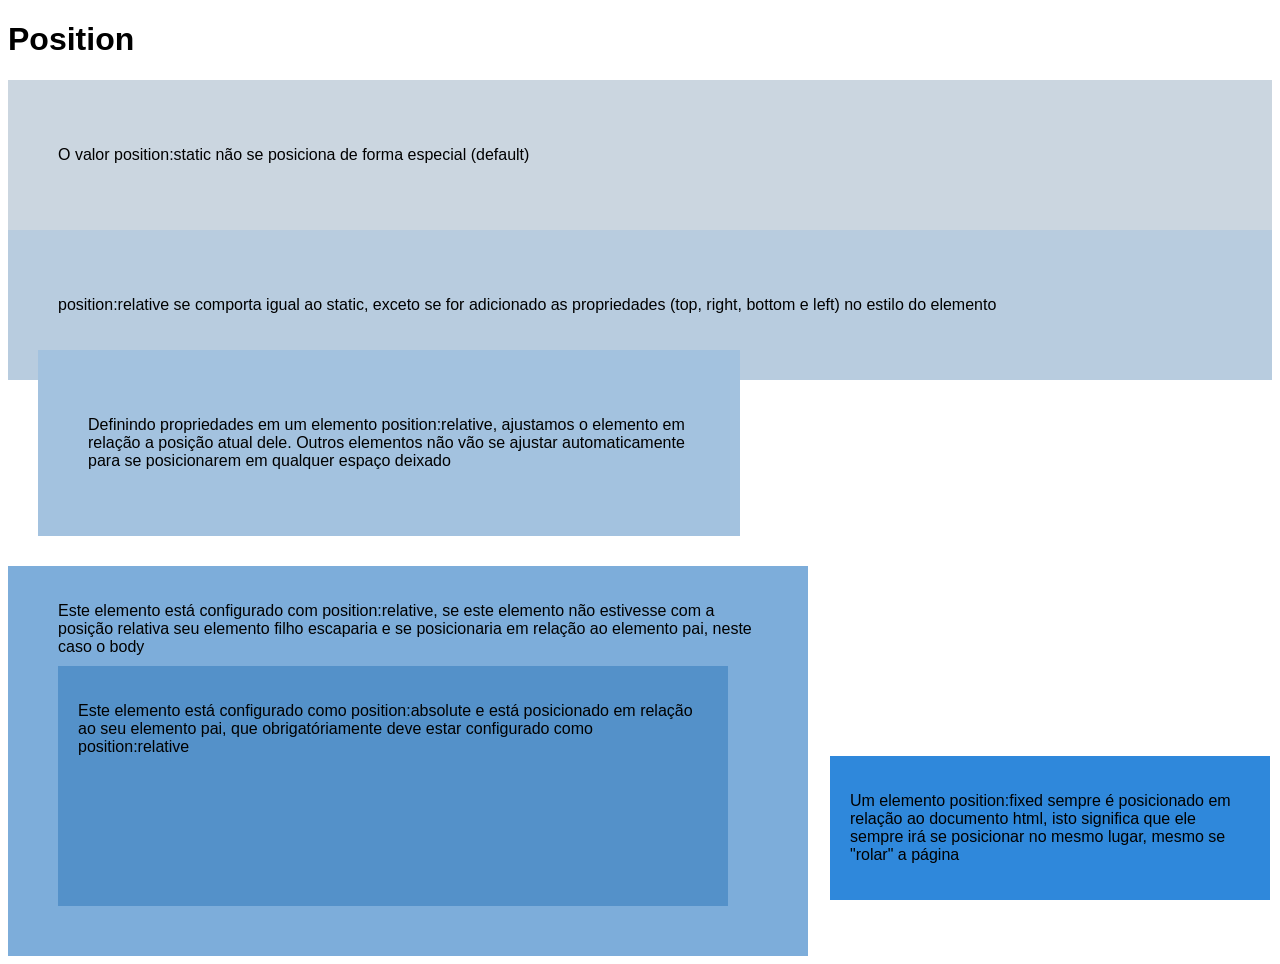
<file: position/index.html>
<!DOCTYPE html>
<html lang="pt-br">
<head>
    <meta charset="UTF-8">
    <meta name="viewport" content="width=device-width, initial-scale=1.0">
    <title>Estudo Position</title>
    <link rel="stylesheet" href="style.css">
</head>
<body>
    <h1>Position</h1>

    <div id="static">
        <p>O valor position:static não se posiciona de forma especial (default)</p>
    </div>

    <div id="relative1">
        <p>position:relative se comporta igual ao static, exceto se for adicionado as propriedades (top, right, bottom e left) no estilo do elemento</p>
    </div>

    <div id="relative2">
        <p>Definindo propriedades em um elemento position:relative, ajustamos o elemento em relação a posição atual dele. Outros elementos não vão se ajustar automaticamente para se posicionarem em qualquer espaço deixado	</p>
    </div>

    <div id="relative3">
        <p>Este elemento está configurado com position:relative, se este elemento não estivesse com a posição relativa seu elemento filho escaparia e se posicionaria em relação ao elemento pai, neste caso o body</p>

        <div id="absolute">
            <p>Este elemento está configurado como position:absolute e está posicionado em relação ao seu elemento pai, que obrigatóriamente deve estar configurado como position:relative</p>
        </div>

    </div>

    <div id="fixed">
        <p>Um elemento position:fixed sempre é posicionado em relação ao documento html, isto significa que ele sempre irá se posicionar no mesmo lugar, mesmo se "rolar" a página</p>
    </div>

</body>
</html>
</file>
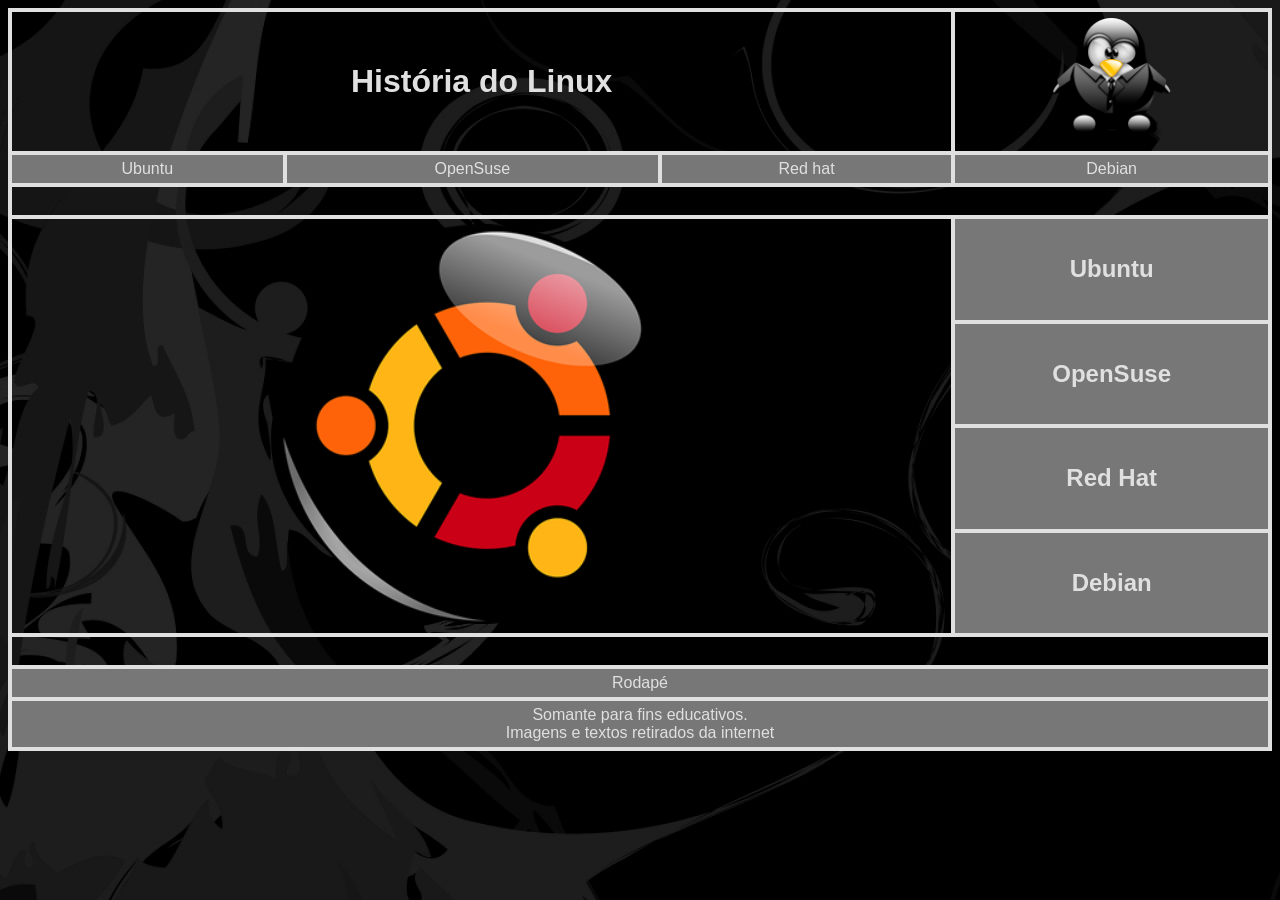
<file: Front end/tabela/index.html>
<!DOCTYPE html>
<html lang="pt-br">
<head>
    <meta charset="UTF-8">
    <meta name="viewport" content="width=device-width, initial-scale=1.0">
    <meta name="description" content="Aqui terá conteudos referente a Linux">
    <meta name="keywords" content="Linux, ubuntu, red hat, pinguim">

    <!-- icone da pagina - img/ pra ele entrar na pasta que estão as imagens -->
    <link rel="shortcut icon" href="img/tuxbatman.png" type="image/x-icon">

    <link rel="stylesheet" href="style.css">

    <title>Tabela</title>
</head>
<body>
    <table>
        <!-- linha -->
        <tr>
            <!-- quadrado -->
            <td colspan="3"> 
                <h1>História do Linux<h1>
            </td>
            <td >
                <img class="imagem1" src="img/tux1.png" alt="Pinguim do linux de terninho">
            </td>
        </tr>
        <tr id="menu">
            <td>Ubuntu</td>
            <td>OpenSuse</td>
            <td>Red hat</td>
            <td>Debian</td>
        </tr>
        <tr>
            <td colspan="4"> <br> </td>
        </tr>
        <tr>
            <td colspan="3" rowspan="4">
                <img class="imagem2" src="img/ubuntu.png" alt=""></td>
            <td class="rodape"><h2>Ubuntu</h2></td>
        </tr>
        <tr>

            <td class="rodape"><h2>OpenSuse</h2></td>
        </tr>

        <td class="rodape"><h2>Red Hat</h2></td>
    </tr>
    <td class="rodape"><h2>Debian</h2></td>
</tr>
    <tr>
        <td colspan="4">
            <br>
        </td>
    </tr>
    <tr>
        <td colspan="4" class="rodape">Rodapé</td>
    </tr>
    <tr >
        <td colspan="4" class=rodape>Somante para fins educativos. <br>Imagens e textos retirados da internet</td>
    </tr>
    </table>
</body>
</html>
</file>
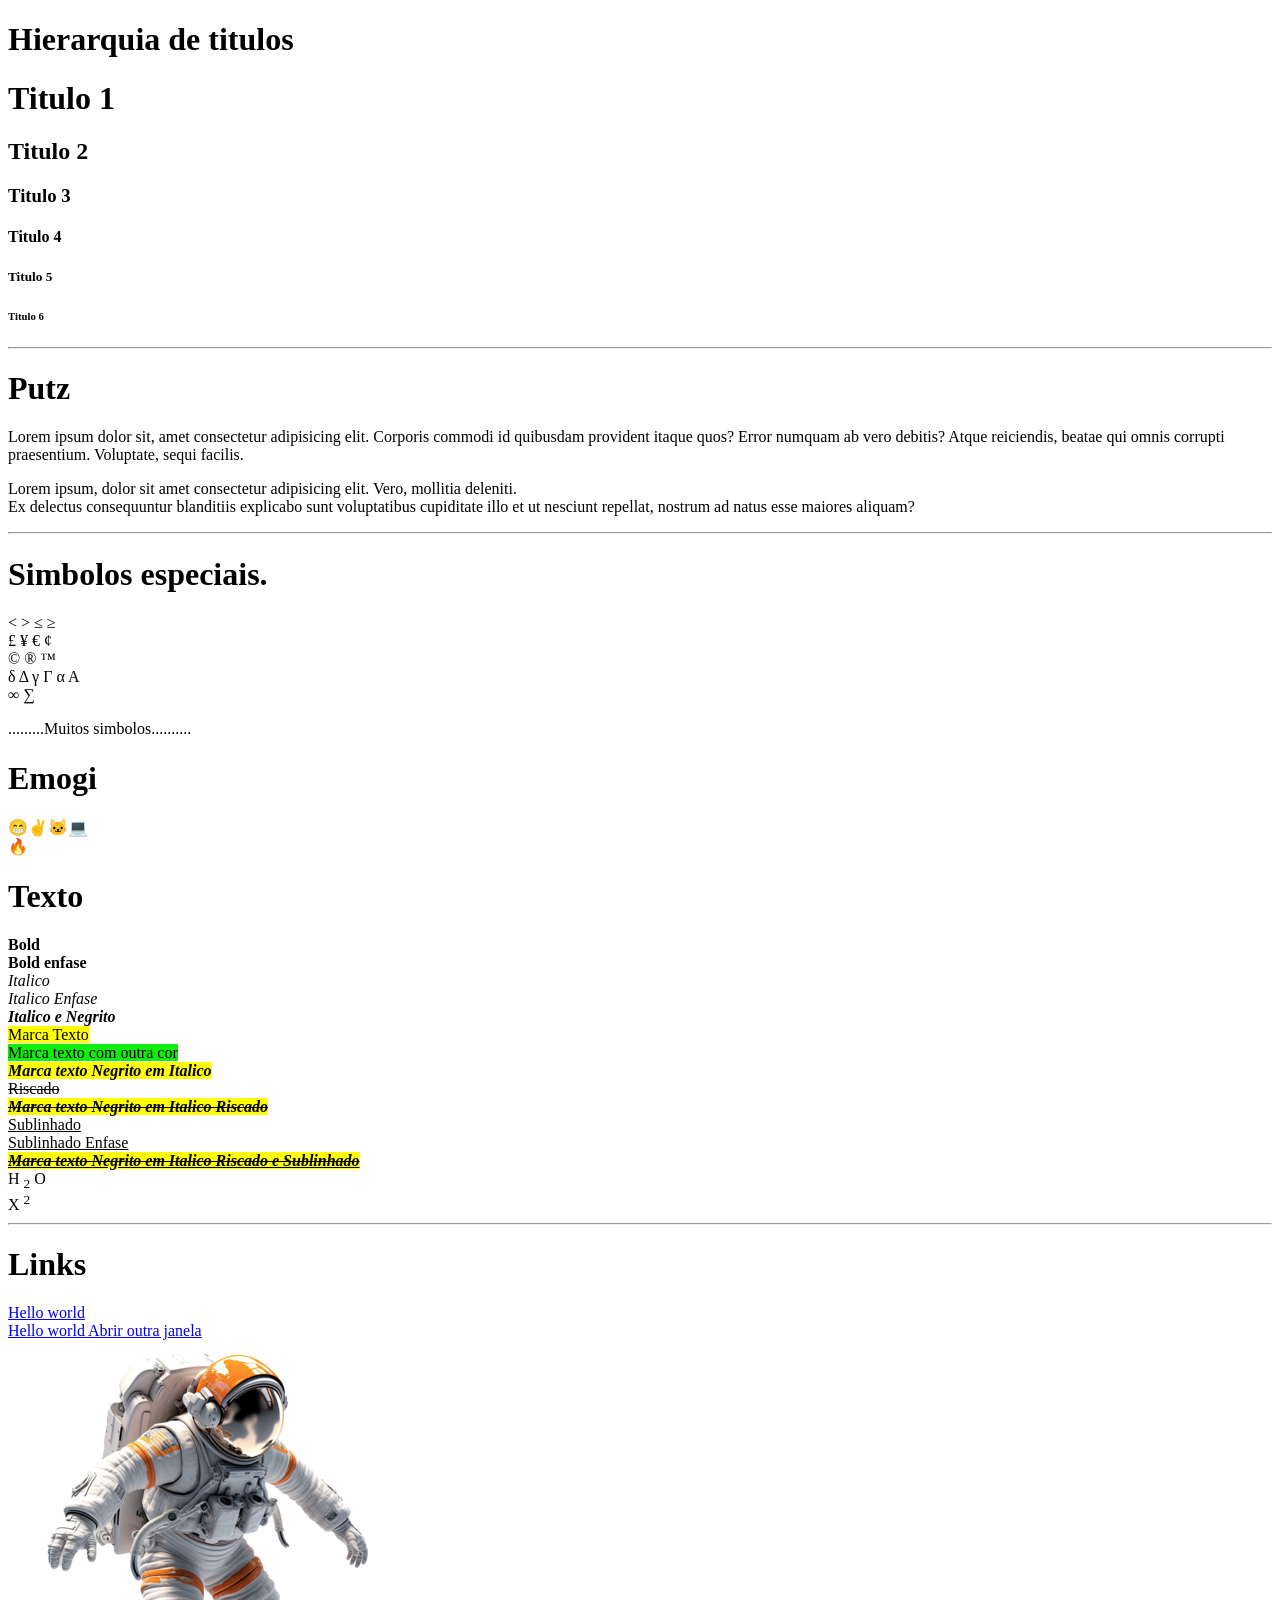
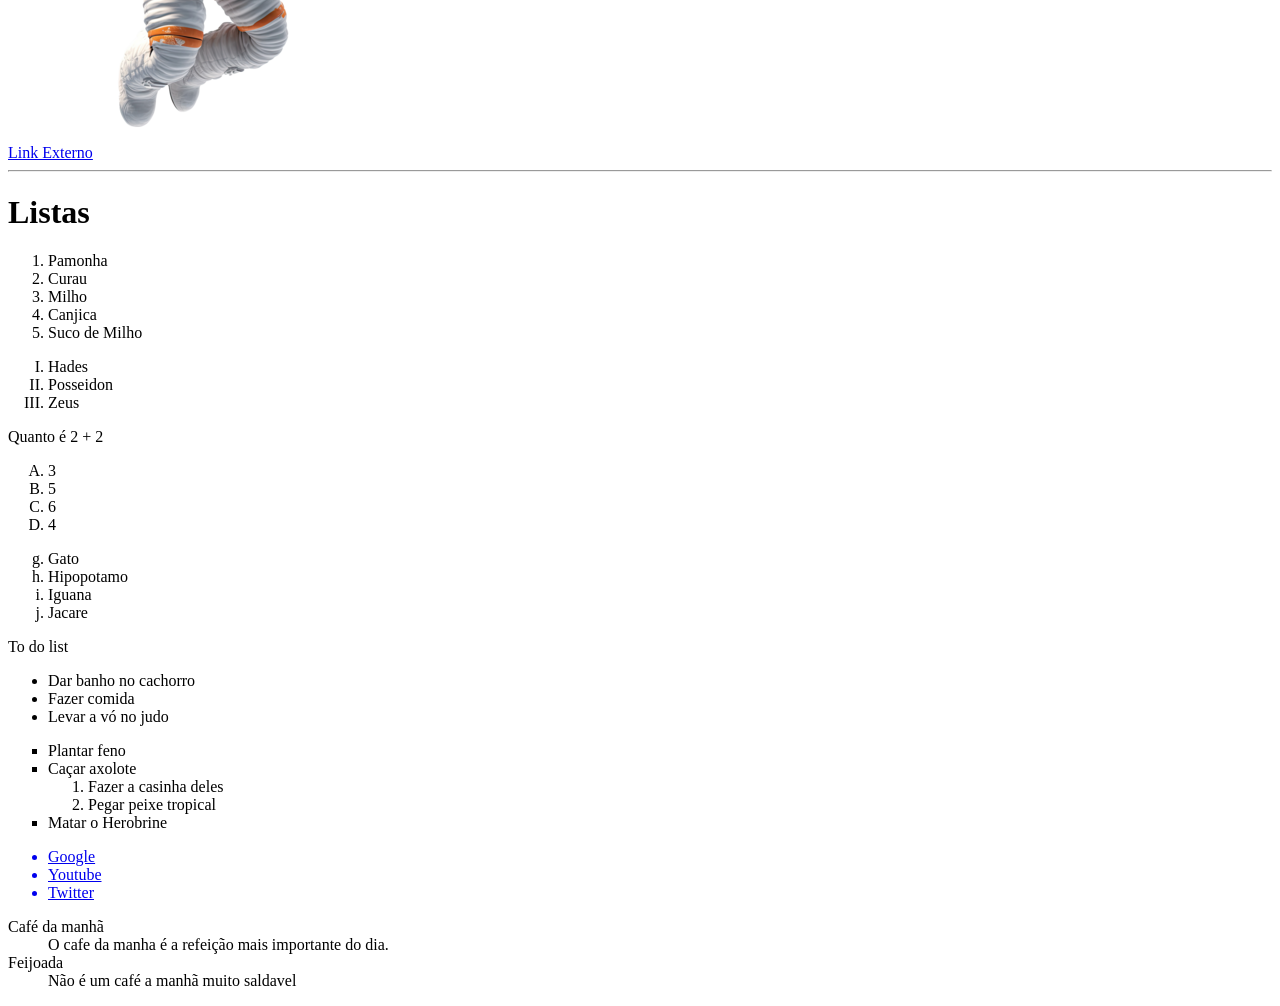
<file: Front end/estilos.html>
<!DOCTYPE html>
<html lang="pt-br">
<head>
    <meta charset="UTF-8">
    <meta name="viewport" content="width=device-width, initial-scale=1.0">
    <!-- meta desc -->
    <meta name="description" content="Não faço ideia do que vai ser esse site">
    <!-- meta kw -->
    <meta name="keywords" content="">
    <title>Explicação estilos</title>
</head>
<body>
    
    <h1>Hierarquia de titulos</h1>
    <h1>Titulo 1</h1>
    <h2>Titulo 2</h2>
    <h3>Titulo 3</h3>
    <h4>Titulo 4</h4>
    <h5>Titulo 5</h5>
    <h6>Titulo 6</h6>

    <hr>


    <h1>Putz</h1>

    <p>Lorem ipsum dolor sit, amet consectetur adipisicing elit. Corporis commodi id quibusdam provident itaque quos? Error numquam ab vero debitis? Atque reiciendis, beatae qui omnis corrupti praesentium. Voluptate, sequi facilis.</p>

    <p>Lorem ipsum, dolor sit amet consectetur adipisicing elit. Vero, mollitia deleniti. <br> Ex delectus consequuntur blanditiis explicabo sunt voluptatibus cupiditate illo et ut nesciunt repellat, nostrum ad natus esse maiores aliquam?</p>

    <hr>


    <h1>Simbolos especiais.</h1>

    &lt; <!-- Menor -->
    &gt; <!-- Maior -->
    &le; <!-- Menor igual -->
    &ge; <!-- Maior igual -->

    <br>

    &pound; <!-- Libra -->
    &yen; <!-- yen -->
    &euro; <!-- Euro -->
    &cent; <!-- Centavo Americano -->

    <br>

    &copy; <!-- Copyright -->
    &reg; <!-- ® -->
    &trade; <!-- TM -->

    <br>

    &delta;
    &Delta;
    &gamma;
    &Gamma;
    &alpha;
    &Alpha;

    <br>

    &infin; <!-- Infinito -->
    &sum; <!-- Somatoria -->
    <p>.........Muitos simbolos..........</p>

    <h1>Emogi</h1>

    <!-- Windows + . -->
    😁✌🐱‍💻
    <br>

    <!-- Ou -->

    &#x1F525;
    <br>

    <h1>Texto</h1>

    <b> Bold </b>
    <br>

    <strong> Bold enfase </strong>
    <br>

    <i>Italico</i>
    <br>

    <em>Italico Enfase</em>
    <br>

    <strong><em>Italico e Negrito</em></strong>
    <br>

    <mark>Marca Texto</mark>
    <br>

    <mark style="background: rgb(15, 238, 15);"> Marca texto com outra cor</mark>
    <br>

    <mark><em><strong>Marca texto Negrito em Italico</strong></em></mark>
    <br>

    <del>Riscado</del>
    <br>

    <mark><em><strong><del>Marca texto Negrito em Italico Riscado</del></strong></em></mark>
    <br>

    <u>Sublinhado</u>
    <br>

    <ins>Sublinhado Enfase</ins>
    <br>

    <mark><em><strong><del><ins>Marca texto Negrito em Italico Riscado e Sublinhado</ins></del></strong></em></mark>
    <br>
    
    H <sub>2</sub> O
    <br>

    X <sup>2</sup>
    <br>

    <hr>


    <h1>Links</h1>

    <!-- a -->
    <a href="introducao.html">Hello world</a>
    <br>

    <a href="introducao.html" target="_blank">Hello world Abrir outra janela</a>
    <br>

    <!-- Imagem link -->
    <a href="introducao.html">
        <img src="teste.webp" alt="">
    </a>
    <br>
    <a href="https://www.youtube.com/">Link Externo</a>

    <hr>


    <h1>Listas</h1>

    <!-- ol -->
    <ol>
        <li>Pamonha</li>
        <li>Curau</li>
        <li>Milho</li>
        <li>Canjica</li>
        <li>Suco de Milho</li>
    </ol>

    <!-- type -->
    <ol type="I">
        <li>Hades</li>
        <li>Posseidon</li>
        <li>Zeus</li>
    </ol>

    Quanto é 2 + 2
    <ol type="A">
        <li>3</li>
        <li>5</li>
        <li>6</li>
        <li>4</li>
    </ol>

    <!-- start - Denomina o inicio da lista-->
    <ol type="a" start="7">
        <li>Gato</li>
        <li>Hipopotamo</li>
        <li>Iguana</li>
        <li>Jacare</li>
    </ol>

    <!-- ul -->
    To do list
    <ul>
        <li>Dar banho no cachorro</li>
        <li>Fazer comida</li>
        <li>Levar a vó no judo</li>
    </ul>

    <!-- square, disc, circle -->
    <ul type="square">
        <li>Plantar feno</li>
        <li>Caçar axolote</li>
        <ol>
            <!-- dentro de uma ol OU ul, pode-se ter outra ul OU ol-->
            <li>Fazer a casinha deles</li>
            <li>Pegar peixe tropical</li>
        </ol>
        <li>Matar o Herobrine</li>
    </ul>

    <!-- target - _blank - Abrir uma nova pagina -->
    <ul>
        <a href="https://www.google.com/" target="_blank">
            <li>Google</li>
        </a>
        <a href="https://www.youtube.com/" target="_blank">
            <li>Youtube</li>
        </a>
        <a href="https://www.x.com/" target="_blank">
            <li>Twitter</li>
        </a>
    </ul>

    <dl>
        <!-- tema -->
        <dt>Café da manhã</dt>
        <!-- descrição -->
        <dd>O cafe da manha é a refeição mais importante do dia.</dd>
        <dt>Feijoada</dt>
        <dd>Não é um café a manhã muito saldavel</dd>
    </dl>


</body>
</html>
</file>
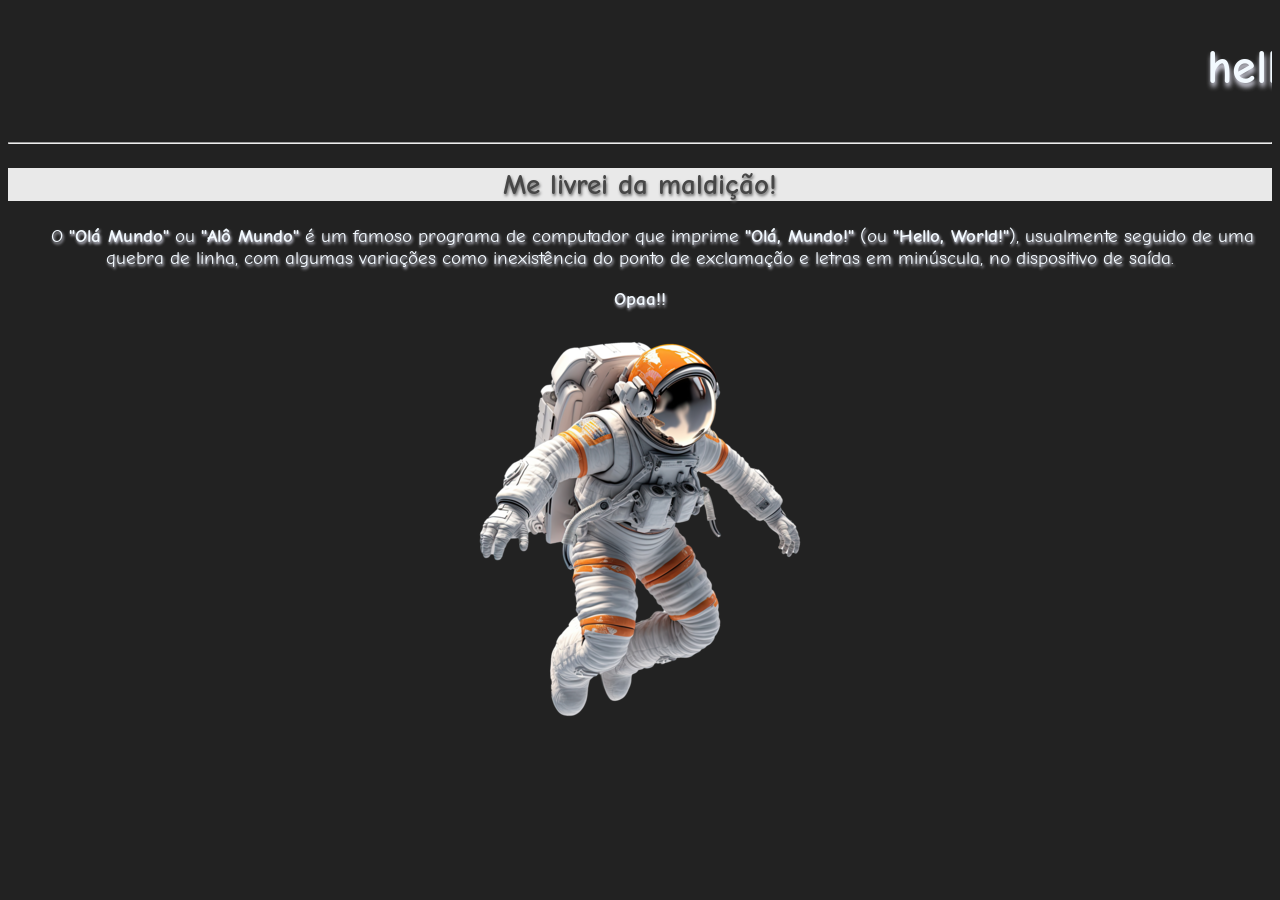
<file: Front end/introducao.html>
<!DOCTYPE html>
<html lang="pt-br">
<head>
    <meta charset="UTF-8">
    <meta name="viewport" content="width=device-width, initial-scale=1.0">
    <meta name="description" content="Um site de introdução ao HTML">
    <meta name="keywords" content="html,css,js,java,html5,javascript">

    <!-- Comic sans fonte. -->
    <link rel="preconnect" href="https://fonts.googleapis.com">
    <link rel="preconnect" href="https://fonts.gstatic.com" crossorigin>
    <link href="https://fonts.googleapis.com/css2?family=Comic+Neue:ital,wght@0,300;0,400;0,700;1,300;1,400;1,700&display=swap" rel="stylesheet">
    <title>Introdução ao HTML</title>
        <style>

            body{
                background-color: rgb(34, 34, 34);
                font-family: "Comic Neue", cursive;
                font-size: 1.2rem;
                color: rgb(243, 250, 255);
                text-align: center;
                text-shadow: 1px 2px 3px rgb(240, 240, 255);
            }    

            h1{
                font-size: 3rem;
                text-shadow: 1px 4px 5px rgb(240, 240, 255);
            }
            h2{
                color: rgb(71, 71, 71);
                text-shadow: 1px 2px 3px rgb(105, 105, 105);
                background-color: rgb(233, 233, 233);
                
            }
            img{
                width: 400px;
                height: 400px;
            }

        </style>

</head>
<body>

    <!-- marquee é pra fazer animação dos elementos -->
    <marquee behavior="" scrolldelay="100">
    <h1>hello world!!</h1>
    </marquee>
    <hr>
    <h2>Me livrei da maldição!</h2>
    <p> &nbsp; &nbsp; O <b>"Olá Mundo"</b> ou <b>"Alô Mundo"</b> é um famoso programa de computador que imprime <b>"Olá, Mundo!"</b> (ou <b>"Hello, World!"</b>), usualmente seguido de uma quebra de linha, com algumas variações como inexistência do ponto de exclamação e letras em minúscula, no dispositivo de saída.</p>
    <p>
        <b>Opaa!!</b>
    </p>

    <img src="teste.webp" alt="Astronalta flutuando" title="Astronalta">
</body>
</html>
</file>
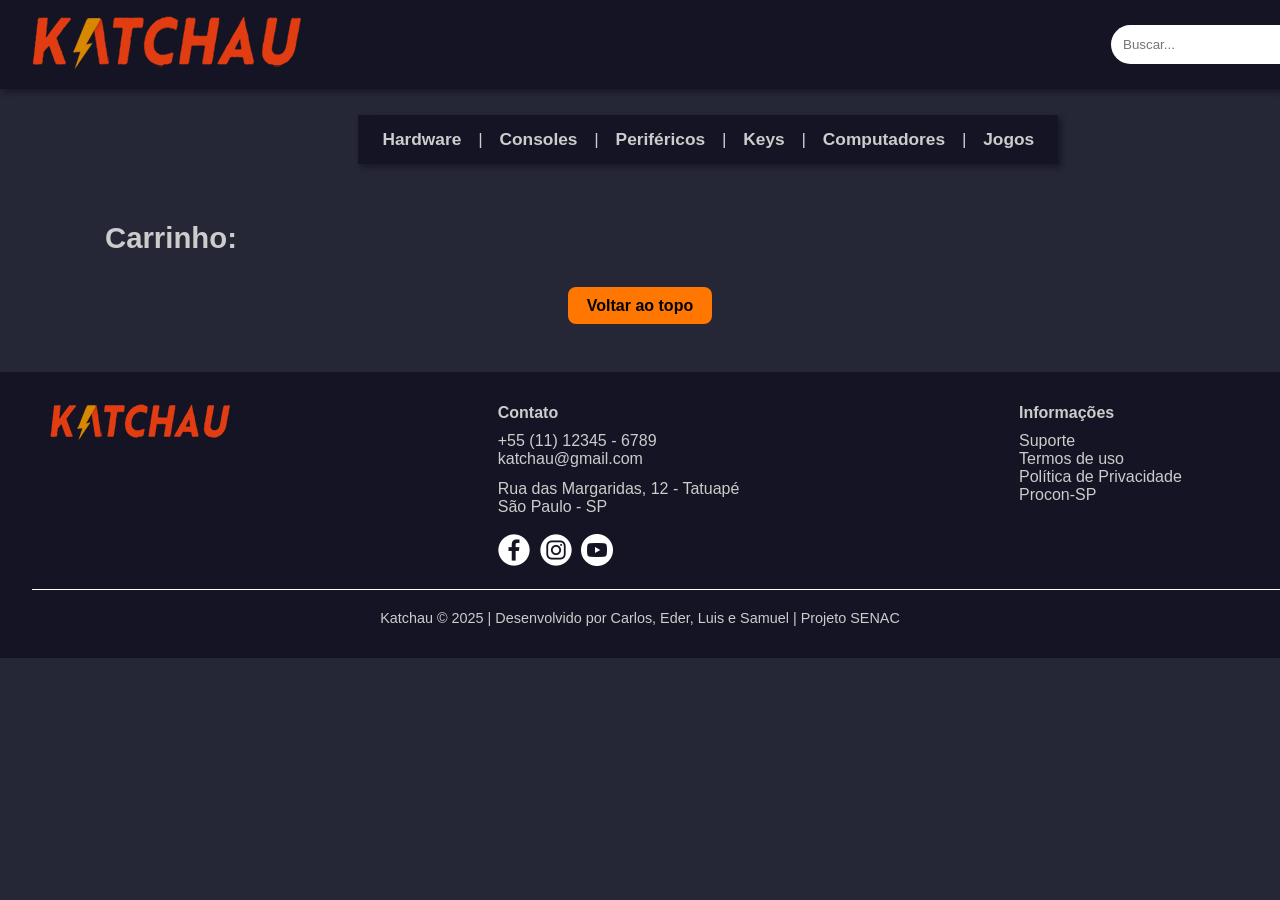
<file: Katchau projeto integrador/carrinho.html>
<!-- index.html -->
<!DOCTYPE html>
<html lang="pt-BR">
<head>
  <meta charset="UTF-8">
  <meta name="viewport" content="width=device-width, initial-scale=1">
  <title>Katchau</title>
  <link rel="stylesheet" href="css/style.css">
</head>
<body>

  <header id="inicio">
    <div class="logo"><a href="index.html"><img src="img/logo2.png" alt="logo katchau"></a></span></div>
    <input class="pesquisa" type="text" placeholder="Buscar...">
    <a href="usuario.html" class="usuario_e_carinho"><img src="img/usuario.png" alt="usuario"></a>
    <a href="carrinho.html" class="usuario_e_carinho"><img src="img/carrinho.png" alt="carrinho" class="carrinho"></a>
  </header>

  <nav>
    <ul>
      <a href="hardware.html"><li>Hardware</li></a>
      |
      <a href="consoles.html"><li>Consoles</li></a>
      |
      <a href="perifericos.html"><li>Periféricos</li></a>
      |
      <a href="keys.html"><li>Keys</li></a>
      |
      <a href="computadores.html"><li>Computadores</li></a>
      |
      <a href="jogos.html"><li>Jogos</li></a>
    </ul>
  </nav>
  <main>
    <section>
      <!-- ------------------------------------------------------------ -->
      <h2>Carrinho:</h2>


    <a href="#inicio" class="btn-topo">Voltar ao topo</a>
  </main>

  <footer>
    <div class="footer-content">
      <div class="logo_footer"><img src="img/logo_footer.png" alt="logo katchau"></div>
      <div class="contato">
        <h4>Contato</h4>
        <p class="contato2">+55 (11) 12345 - 6789<br>katchau@gmail.com</p>
        <p>Rua das Margaridas, 12 - Tatuapé<br>São Paulo - SP</p>
        <br>
        <a href="https://facebook.com/" target="_blank"><img src="img/facebook.png" alt="facebook"></a>
        <a href="https://instagram.com/" target="_blank"><img src="img/instagram.png" alt="instagram"></a>
        <a href="https://youtube.com/" target="_blank"><img src="img/youtube.png" alt="youtube"></a>
      </div>
      <div class="info">
        <h4>Informações</h4>
        <p>Suporte<br></p>
        <p>Termos de uso<br></p>
        <p>Política de Privacidade<br></p>
        <a href="https://www.procon.sp.gov.br/" target="_blank"><p>Procon-SP</p></a>
      </div>
    </div>
    <img src="img/linha.jpg" alt="linha" class="linha">
    <p class="copy">Katchau © 2025 | Desenvolvido por Carlos, Eder, Luis e Samuel | Projeto SENAC</p>
  </footer>

</body>
</html>
</file>
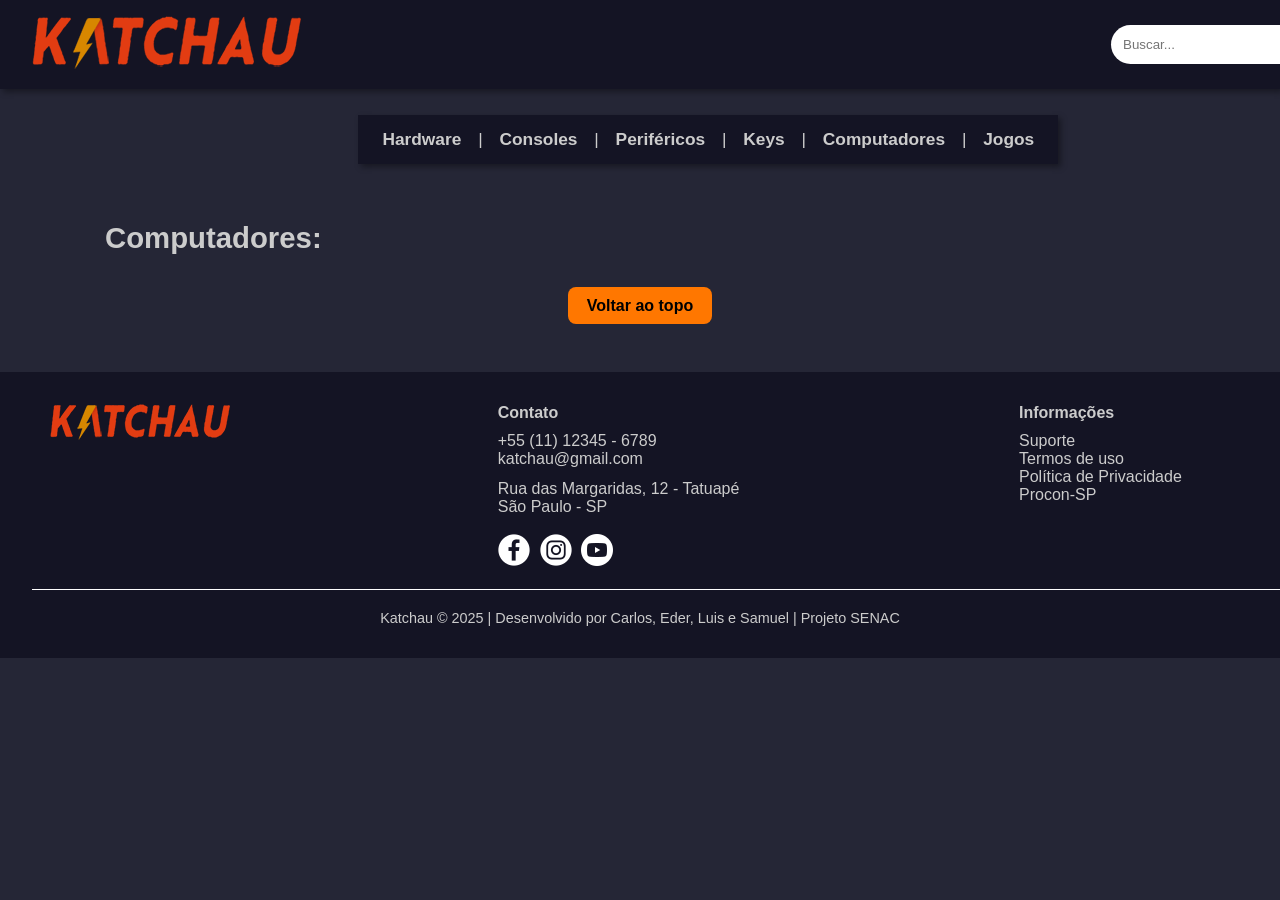
<file: Katchau projeto integrador/computadores.html>
<!-- index.html -->
<!DOCTYPE html>
<html lang="pt-BR">
<head>
  <meta charset="UTF-8">
  <meta name="viewport" content="width=device-width, initial-scale=1">
  <title>Katchau</title>
  <link rel="stylesheet" href="css/style.css">
</head>
<body>

  <header id="inicio">
    <div class="logo"><a href="index.html"><img src="img/logo2.png" alt="logo katchau"></a></span></div>
    <input class="pesquisa" type="text" placeholder="Buscar...">
    <a href="usuario.html" class="usuario_e_carinho"><img src="img/usuario.png" alt="usuario"></a>
    <a href="carrinho.html" class="usuario_e_carinho"><img src="img/carrinho.png" alt="carrinho" class="carrinho"></a>
  </header>

  <nav>
    <ul>
      <a href="hardware.html"><li>Hardware</li></a>
      |
      <a href="consoles.html"><li>Consoles</li></a>
      |
      <a href="perifericos.html"><li>Periféricos</li></a>
      |
      <a href="keys.html"><li>Keys</li></a>
      |
      <a href="computadores.html"><li>Computadores</li></a>
      |
      <a href="jogos.html"><li>Jogos</li></a>
    </ul>
  </nav>
  <main>
    <section>
      <!-- ------------------------------------------------------------ -->
      <h2>Computadores:</h2>


    <a href="#inicio" class="btn-topo">Voltar ao topo</a>
  </main>

  <footer>
    <div class="footer-content">
      <div class="logo_footer"><img src="img/logo_footer.png" alt="logo katchau"></div>
      <div class="contato">
        <h4>Contato</h4>
        <p class="contato2">+55 (11) 12345 - 6789<br>katchau@gmail.com</p>
        <p>Rua das Margaridas, 12 - Tatuapé<br>São Paulo - SP</p>
        <br>
        <a href="https://facebook.com/" target="_blank"><img src="img/facebook.png" alt="facebook"></a>
        <a href="https://instagram.com/" target="_blank"><img src="img/instagram.png" alt="instagram"></a>
        <a href="https://youtube.com/" target="_blank"><img src="img/youtube.png" alt="youtube"></a>
      </div>
      <div class="info">
        <h4>Informações</h4>
        <p>Suporte<br></p>
        <p>Termos de uso<br></p>
        <p>Política de Privacidade<br></p>
        <a href="https://www.procon.sp.gov.br/" target="_blank"><p>Procon-SP</p></a>
      </div>
    </div>
    <img src="img/linha.jpg" alt="linha" class="linha">
    <p class="copy">Katchau © 2025 | Desenvolvido por Carlos, Eder, Luis e Samuel | Projeto SENAC</p>
  </footer>

</body>
</html>
</file>
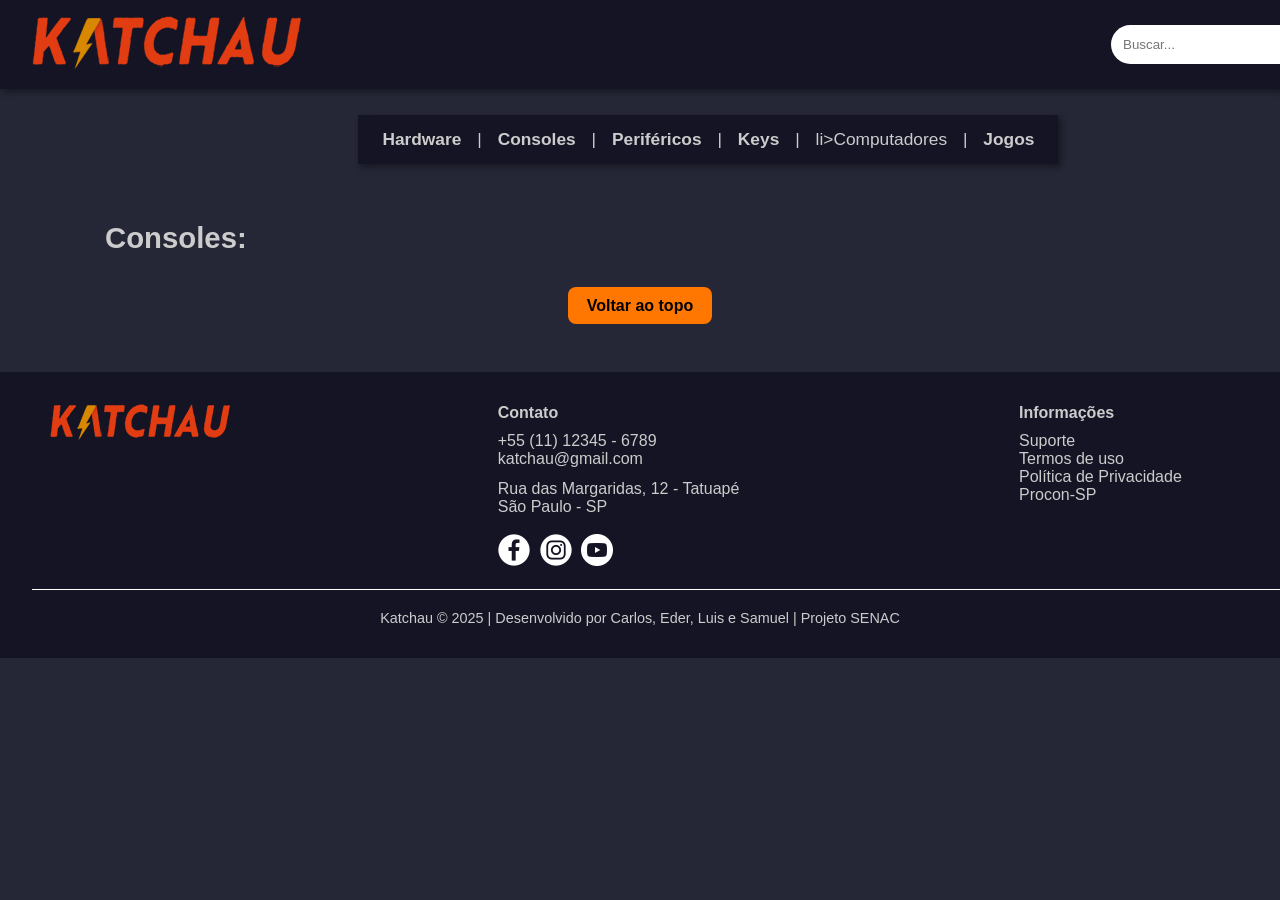
<file: Katchau projeto integrador/consoles.html>
<!-- index.html -->
<!DOCTYPE html>
<html lang="pt-BR">
<head>
  <meta charset="UTF-8">
  <meta name="viewport" content="width=device-width, initial-scale=1">
  <title>Katchau</title>
  <link rel="stylesheet" href="css/style.css">
</head>
<body>

  <header id="inicio">
    <div class="logo"><a href="index.html"><img src="img/logo2.png" alt="logo katchau"></a></span></div>
    <input class="pesquisa" type="text" placeholder="Buscar...">
    <a href="usuario.html" class="usuario_e_carinho"><img src="img/usuario.png" alt="usuario"></a>
    <a href="carrinho.html" class="usuario_e_carinho"><img src="img/carrinho.png" alt="carrinho" class="carrinho"></a>
  </header>

  <nav>
    <ul>
      <a href="hardware.html"><li>Hardware</li></a>
      |
      <a href="consoles.html"><li>Consoles</li></a>
      |
      <a href="perifericos.html"><li>Periféricos</li></a>
      |
      <a href="keys.html"><li>Keys</li></a>
      |
      <a href="computadores.html">li>Computadores</li></a>
      |
      <a href="jogos.html"><li>Jogos</li></a>
    </ul>
  </nav>

  <main>
    <section>
      <!-- ------------------------------------------------------------ -->
      <h2>Consoles:</h2>


    <a href="#inicio" class="btn-topo">Voltar ao topo</a>
  </main>

  <footer>
    <div class="footer-content">
      <div class="logo_footer"><img src="img/logo_footer.png" alt="logo katchau"></div>
      <div class="contato">
        <h4>Contato</h4>
        <p class="contato2">+55 (11) 12345 - 6789<br>katchau@gmail.com</p>
        <p>Rua das Margaridas, 12 - Tatuapé<br>São Paulo - SP</p>
        <br>
        <a href="https://facebook.com/" target="_blank"><img src="img/facebook.png" alt="facebook"></a>
        <a href="https://instagram.com/" target="_blank"><img src="img/instagram.png" alt="instagram"></a>
        <a href="https://youtube.com/" target="_blank"><img src="img/youtube.png" alt="youtube"></a>
      </div>
      <div class="info">
        <h4>Informações</h4>
        <p>Suporte<br></p>
        <p>Termos de uso<br></p>
        <p>Política de Privacidade<br></p>
        <a href="https://www.procon.sp.gov.br/" target="_blank"><p>Procon-SP</p></a>
      </div>
    </div>
    <img src="img/linha.jpg" alt="linha" class="linha">
    <p class="copy">Katchau © 2025 | Desenvolvido por Carlos, Eder, Luis e Samuel | Projeto SENAC</p>
  </footer>

</body>
</html>
</file>
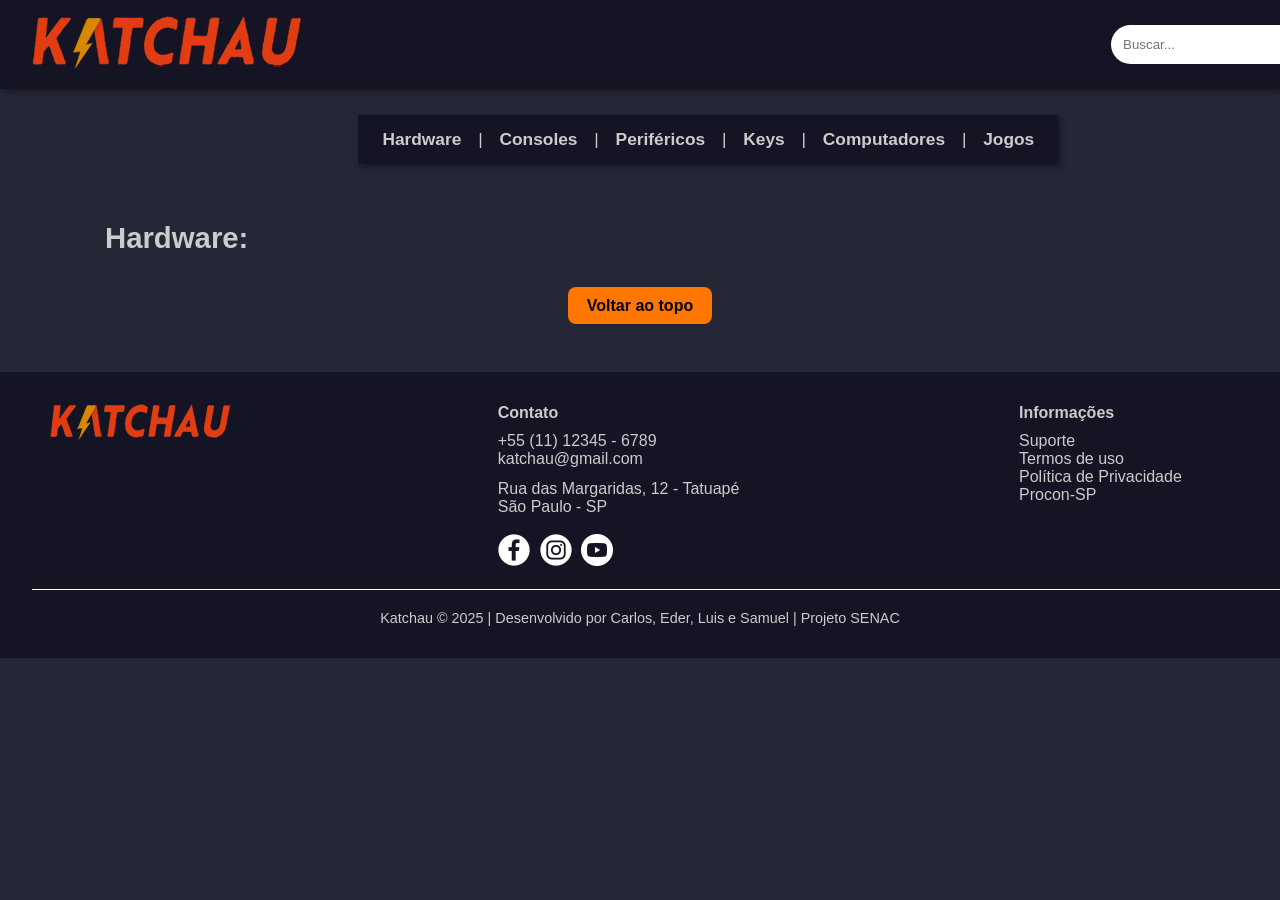
<file: Katchau projeto integrador/hardware.html>
<!-- index.html -->
<!DOCTYPE html>
<html lang="pt-BR">
<head>
  <meta charset="UTF-8">
  <meta name="viewport" content="width=device-width, initial-scale=1">
  <title>Katchau</title>
  <link rel="stylesheet" href="css/style.css">
</head>
<body>

  <header id="inicio">
    <div class="logo"><a href="index.html"><img src="img/logo2.png" alt="logo katchau"></a></span></div>
    <input class="pesquisa" type="text" placeholder="Buscar...">
    <a href="usuario.html" class="usuario_e_carinho"><img src="img/usuario.png" alt="usuario"></a>
    <a href="carrinho.html" class="usuario_e_carinho"><img src="img/carrinho.png" alt="carrinho" class="carrinho"></a>
  </header>

  <nav>
    <ul>
      <a href="hardware.html"><li>Hardware</li></a>
      |
      <a href="consoles.html"><li>Consoles</li></a>
      |
      <a href="perifericos.html"><li>Periféricos</li></a>
      |
      <a href="keys.html"><li>Keys</li></a>
      |
      <a href="computadores.html"><li>Computadores</li></a>
      |
      <a href="jogos.html"><li>Jogos</li></a>
    </ul>
  </nav>

  <main>
    <section>
      <!-- ------------------------------------------------------------ -->
      <h2>Hardware:</h2>


    <a href="#inicio" class="btn-topo">Voltar ao topo</a>
  </main>

  <footer>
    <div class="footer-content">
      <div class="logo_footer"><img src="img/logo_footer.png" alt="logo katchau"></div>
      <div class="contato">
        <h4>Contato</h4>
        <p class="contato2">+55 (11) 12345 - 6789<br>katchau@gmail.com</p>
        <p>Rua das Margaridas, 12 - Tatuapé<br>São Paulo - SP</p>
        <br>
        <a href="https://facebook.com/" target="_blank"><img src="img/facebook.png" alt="facebook"></a>
        <a href="https://instagram.com/" target="_blank"><img src="img/instagram.png" alt="instagram"></a>
        <a href="https://youtube.com/" target="_blank"><img src="img/youtube.png" alt="youtube"></a>
      </div>
      <div class="info">
        <h4>Informações</h4>
        <p>Suporte<br></p>
        <p>Termos de uso<br></p>
        <p>Política de Privacidade<br></p>
        <a href="https://www.procon.sp.gov.br/" target="_blank"><p>Procon-SP</p></a>
      </div>
    </div>
    <img src="img/linha.jpg" alt="linha" class="linha">
    <p class="copy">Katchau © 2025 | Desenvolvido por Carlos, Eder, Luis e Samuel | Projeto SENAC</p>
  </footer>

</body>
</html>
</file>
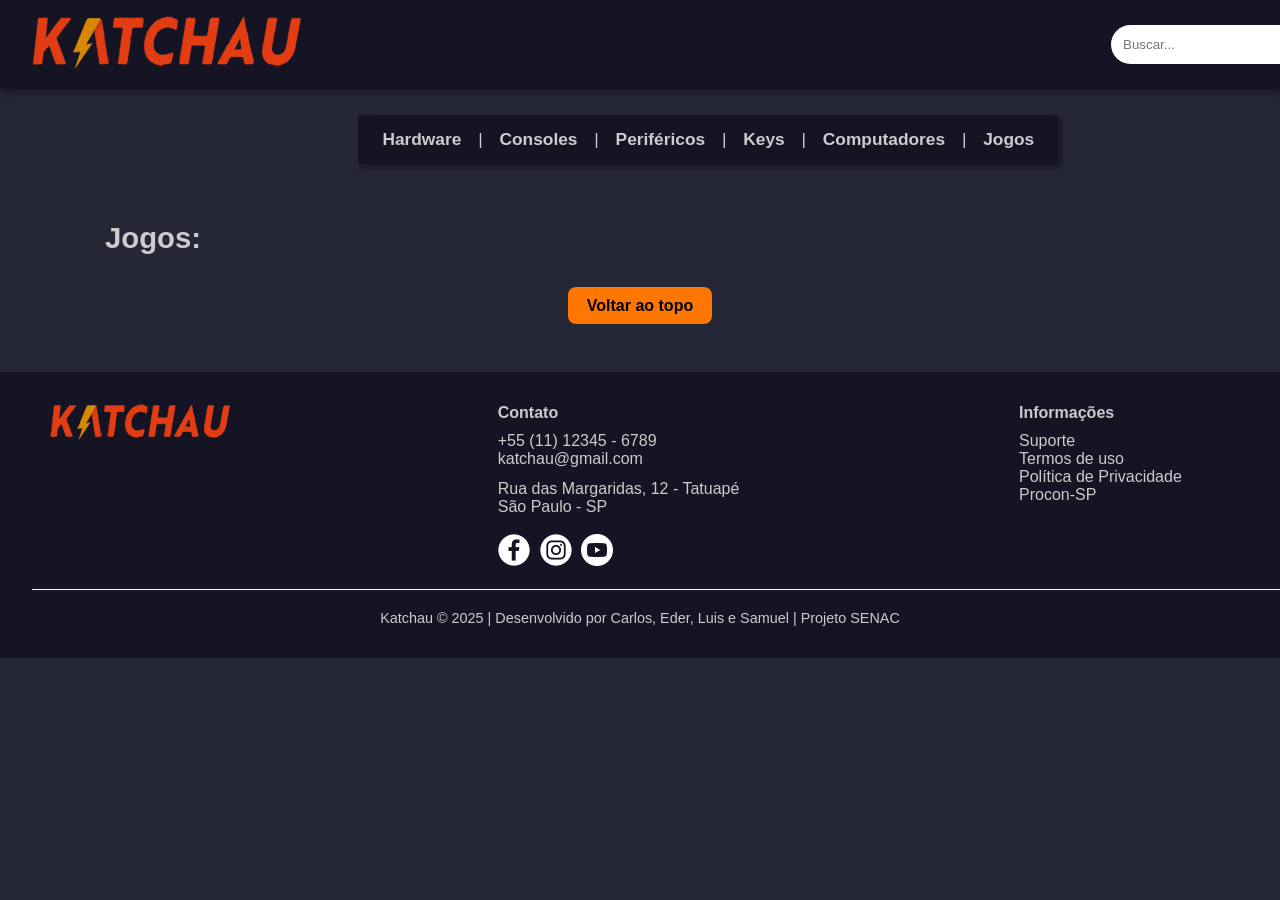
<file: Katchau projeto integrador/jogos.html>
<!-- index.html -->
<!DOCTYPE html>
<html lang="pt-BR">
<head>
  <meta charset="UTF-8">
  <meta name="viewport" content="width=device-width, initial-scale=1">
  <title>Katchau</title>
  <link rel="stylesheet" href="css/style.css">
</head>
<body>

  <header id="inicio">
    <div class="logo"><a href="index.html"><img src="img/logo2.png" alt="logo katchau"></a></span></div>
    <input class="pesquisa" type="text" placeholder="Buscar...">
    <a href="usuario.html" class="usuario_e_carinho"><img src="img/usuario.png" alt="usuario"></a>
    <a href="carrinho.html" class="usuario_e_carinho"><img src="img/carrinho.png" alt="carrinho" class="carrinho"></a>
  </header>

  <nav>
    <ul>
      <a href="hardware.html"><li>Hardware</li></a>
      |
      <a href="consoles.html"><li>Consoles</li></a>
      |
      <a href="perifericos.html"><li>Periféricos</li></a>
      |
      <a href="keys.html"><li>Keys</li></a>
      |
      <a href="computadores.html"><li>Computadores</li></a>
      |
      <a href="jogos.html"><li>Jogos</li></a>
    </ul>
  </nav>

  <main>
    <section>
      <!-- ------------------------------------------------------------ -->
      <h2>Jogos:</h2>


    <a href="#inicio" class="btn-topo">Voltar ao topo</a>
  </main>

  <footer>
    <div class="footer-content">
      <div class="logo_footer"><img src="img/logo_footer.png" alt="logo katchau"></div>
      <div class="contato">
        <h4>Contato</h4>
        <p class="contato2">+55 (11) 12345 - 6789<br>katchau@gmail.com</p>
        <p>Rua das Margaridas, 12 - Tatuapé<br>São Paulo - SP</p>
        <br>
        <a href="https://facebook.com/" target="_blank"><img src="img/facebook.png" alt="facebook"></a>
        <a href="https://instagram.com/" target="_blank"><img src="img/instagram.png" alt="instagram"></a>
        <a href="https://youtube.com/" target="_blank"><img src="img/youtube.png" alt="youtube"></a>
      </div>
      <div class="info">
        <h4>Informações</h4>
        <p>Suporte<br></p>
        <p>Termos de uso<br></p>
        <p>Política de Privacidade<br></p>
        <a href="https://www.procon.sp.gov.br/" target="_blank"><p>Procon-SP</p></a>
      </div>
    </div>
    <img src="img/linha.jpg" alt="linha" class="linha">
    <p class="copy">Katchau © 2025 | Desenvolvido por Carlos, Eder, Luis e Samuel | Projeto SENAC</p>
  </footer>

</body>
</html>
</file>
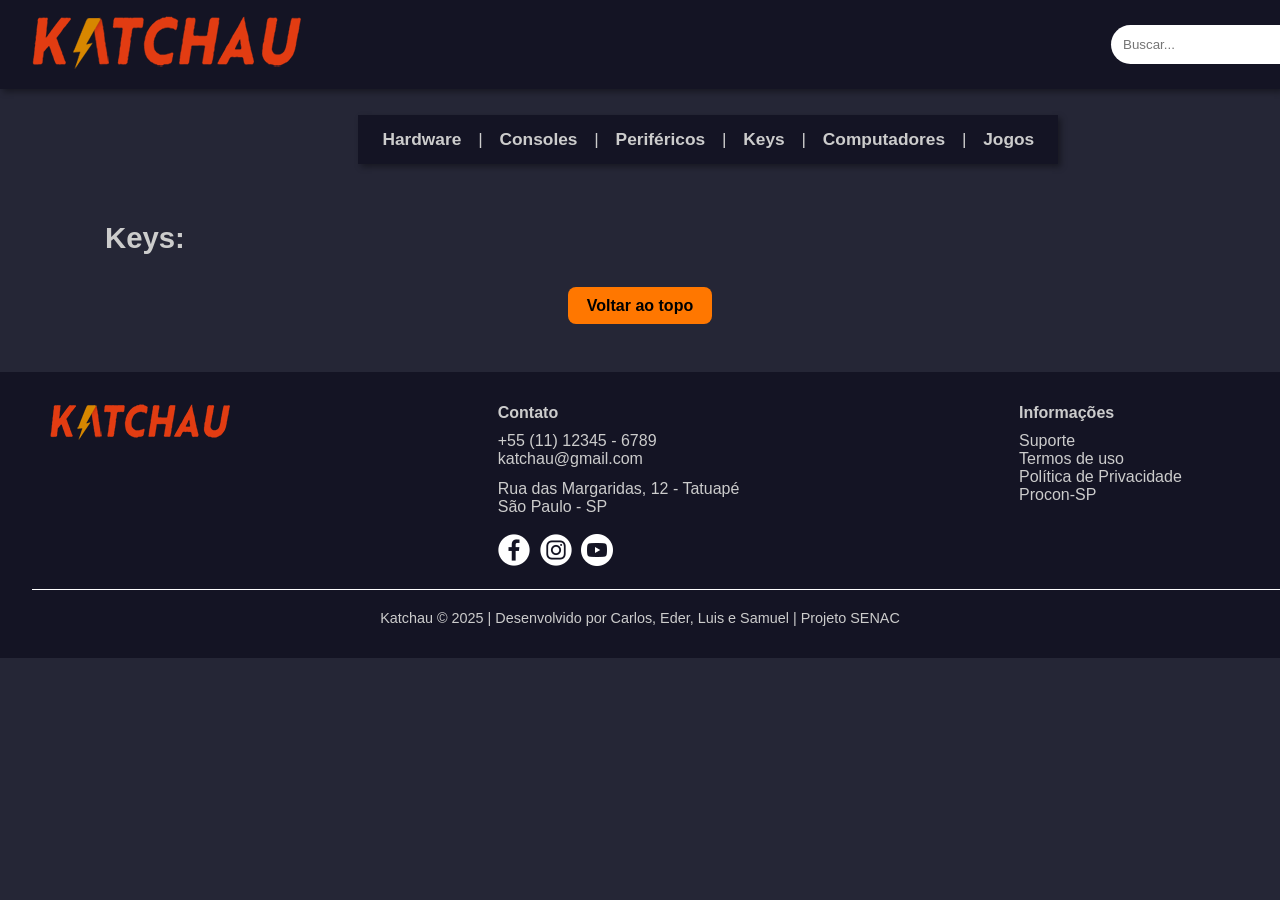
<file: Katchau projeto integrador/keys.html>
<!-- index.html -->
<!DOCTYPE html>
<html lang="pt-BR">
<head>
  <meta charset="UTF-8">
  <meta name="viewport" content="width=device-width, initial-scale=1">
  <title>Katchau</title>
  <link rel="stylesheet" href="css/style.css">
</head>
<body>

  <header id="inicio">
    <div class="logo"><a href="index.html"><img src="img/logo2.png" alt="logo katchau"></a></span></div>
    <input class="pesquisa" type="text" placeholder="Buscar...">
    <a href="usuario.html" class="usuario_e_carinho"><img src="img/usuario.png" alt="usuario"></a>
    <a href="carrinho.html" class="usuario_e_carinho"><img src="img/carrinho.png" alt="carrinho" class="carrinho"></a>
  </header>

  <nav>
    <ul>
      <a href="hardware.html"><li>Hardware</li></a>
      |
      <a href="consoles.html"</a><li>Consoles</li></a>
      |
      <a href="perifericos.html"><li>Periféricos</li></a>
      |
      <a href="keys.html"><li>Keys</li></a>
      |
      <a href="computadores.html"><li>Computadores</li></a>
      |
      <a href="jogos.html"><li>Jogos</li></a>
    </ul>
  </nav>

  <main>
    <section>
      <!-- ------------------------------------------------------------ -->
      <h2>Keys:</h2>


    <a href="#inicio" class="btn-topo">Voltar ao topo</a>
  </main>

  <footer>
    <div class="footer-content">
      <div class="logo_footer"><img src="img/logo_footer.png" alt="logo katchau"></div>
      <div class="contato">
        <h4>Contato</h4>
        <p class="contato2">+55 (11) 12345 - 6789<br>katchau@gmail.com</p>
        <p>Rua das Margaridas, 12 - Tatuapé<br>São Paulo - SP</p>
        <br>
        <a href="https://facebook.com/" target="_blank"><img src="img/facebook.png" alt="facebook"></a>
        <a href="https://instagram.com/" target="_blank"><img src="img/instagram.png" alt="instagram"></a>
        <a href="https://youtube.com/" target="_blank"><img src="img/youtube.png" alt="youtube"></a>
      </div>
      <div class="info">
        <h4>Informações</h4>
        <p>Suporte<br></p>
        <p>Termos de uso<br></p>
        <p>Política de Privacidade<br></p>
        <a href="https://www.procon.sp.gov.br/" target="_blank"><p>Procon-SP</p></a>
      </div>
    </div>
    <img src="img/linha.jpg" alt="linha" class="linha">
    <p class="copy">Katchau © 2025 | Desenvolvido por Carlos, Eder, Luis e Samuel | Projeto SENAC</p>
  </footer>

</body>
</html>
</file>
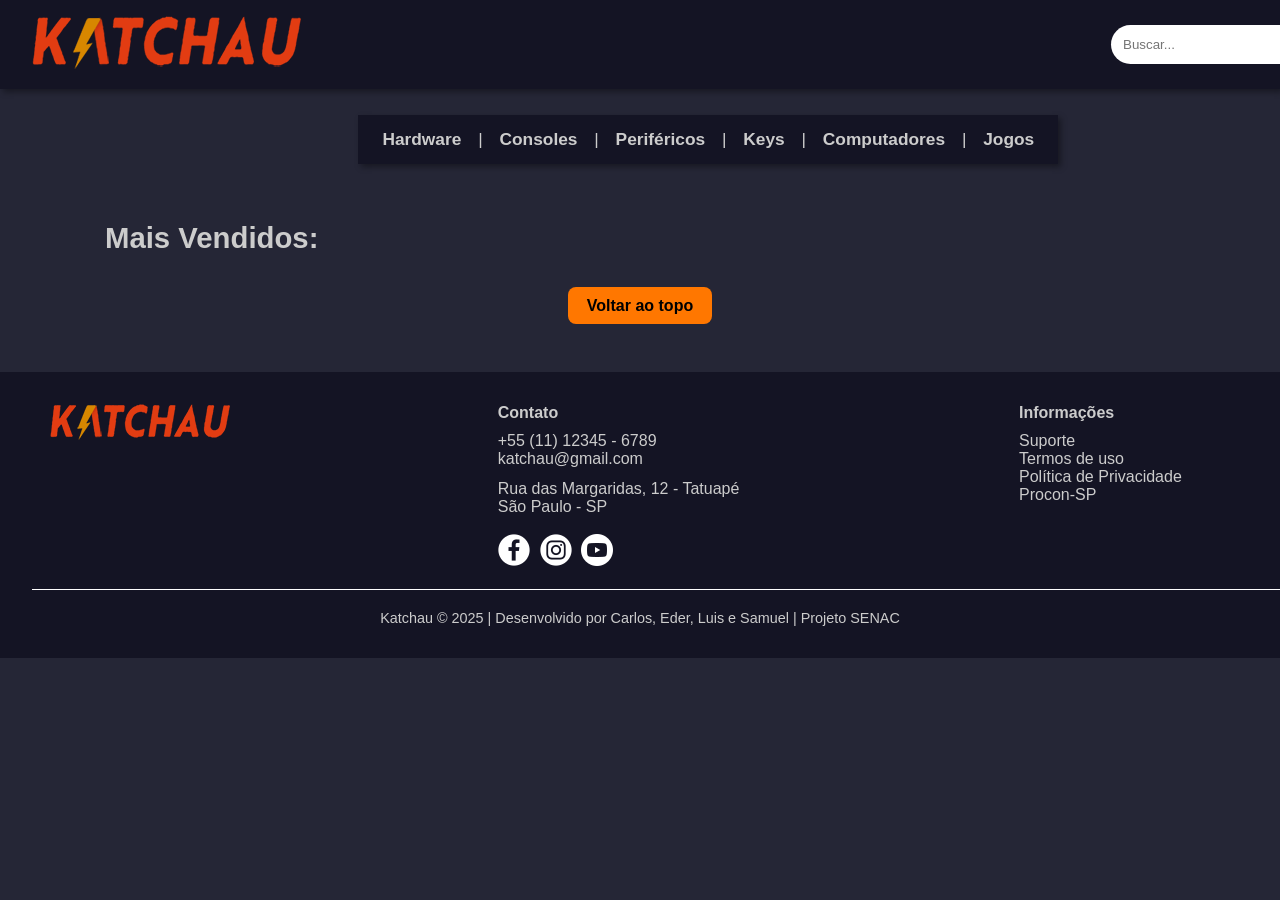
<file: Katchau projeto integrador/mais_vendidos.html>
<!-- index.html -->
<!DOCTYPE html>
<html lang="pt-BR">
<head>
  <meta charset="UTF-8">
  <meta name="viewport" content="width=device-width, initial-scale=1">
  <title>Katchau</title>
  <link rel="stylesheet" href="css/style.css">
</head>
<body>

  <header id="inicio">
    <div class="logo"><a href="index.html"><img src="img/logo2.png" alt="logo katchau"></a></span></div>
    <input class="pesquisa" type="text" placeholder="Buscar...">
    <a href="usuario.html" class="usuario_e_carinho"><img src="img/usuario.png" alt="usuario"></a>
    <a href="carrinho.html" class="usuario_e_carinho"><img src="img/carrinho.png" alt="carrinho" class="carrinho"></a>
  </header>

  <nav>
    <ul>
      <a href="hardware.html"><li>Hardware</li></a>
      |
      <a href="consoles.html"><li>Consoles</li></a>
      |
      <a href="perifericos.html"><li>Periféricos</li></a>
      |
      <a href="keys.html"><li>Keys</li></a>
      |
      <a href="computadores.html"><li>Computadores</li></a>
      |
      <a href="jogos.html"><li>Jogos</li></a>
    </ul>
  </nav>

  <main>
    <section>
      <!-- ------------------------------------------------------------ -->
      <h2>Mais Vendidos:</h2>


    <a href="#inicio" class="btn-topo">Voltar ao topo</a>
  </main>

  <footer>
    <div class="footer-content">
      <div class="logo_footer"><img src="img/logo_footer.png" alt="logo katchau"></div>
      <div class="contato">
        <h4>Contato</h4>
        <p class="contato2">+55 (11) 12345 - 6789<br>katchau@gmail.com</p>
        <p>Rua das Margaridas, 12 - Tatuapé<br>São Paulo - SP</p>
        <br>
        <a href="https://facebook.com/" target="_blank"><img src="img/facebook.png" alt="facebook"></a>
        <a href="https://instagram.com/" target="_blank"><img src="img/instagram.png" alt="instagram"></a>
        <a href="https://youtube.com/" target="_blank"><img src="img/youtube.png" alt="youtube"></a>
      </div>
      <div class="info">
        <h4>Informações</h4>
        <p>Suporte<br></p>
        <p>Termos de uso<br></p>
        <p>Política de Privacidade<br></p>
        <a href="https://www.procon.sp.gov.br/" target="_blank"><p>Procon-SP</p></a>
      </div>
    </div>
    <img src="img/linha.jpg" alt="linha" class="linha">
    <p class="copy">Katchau © 2025 | Desenvolvido por Carlos, Eder, Luis e Samuel | Projeto SENAC</p>
  </footer>

</body>
</html>
</file>
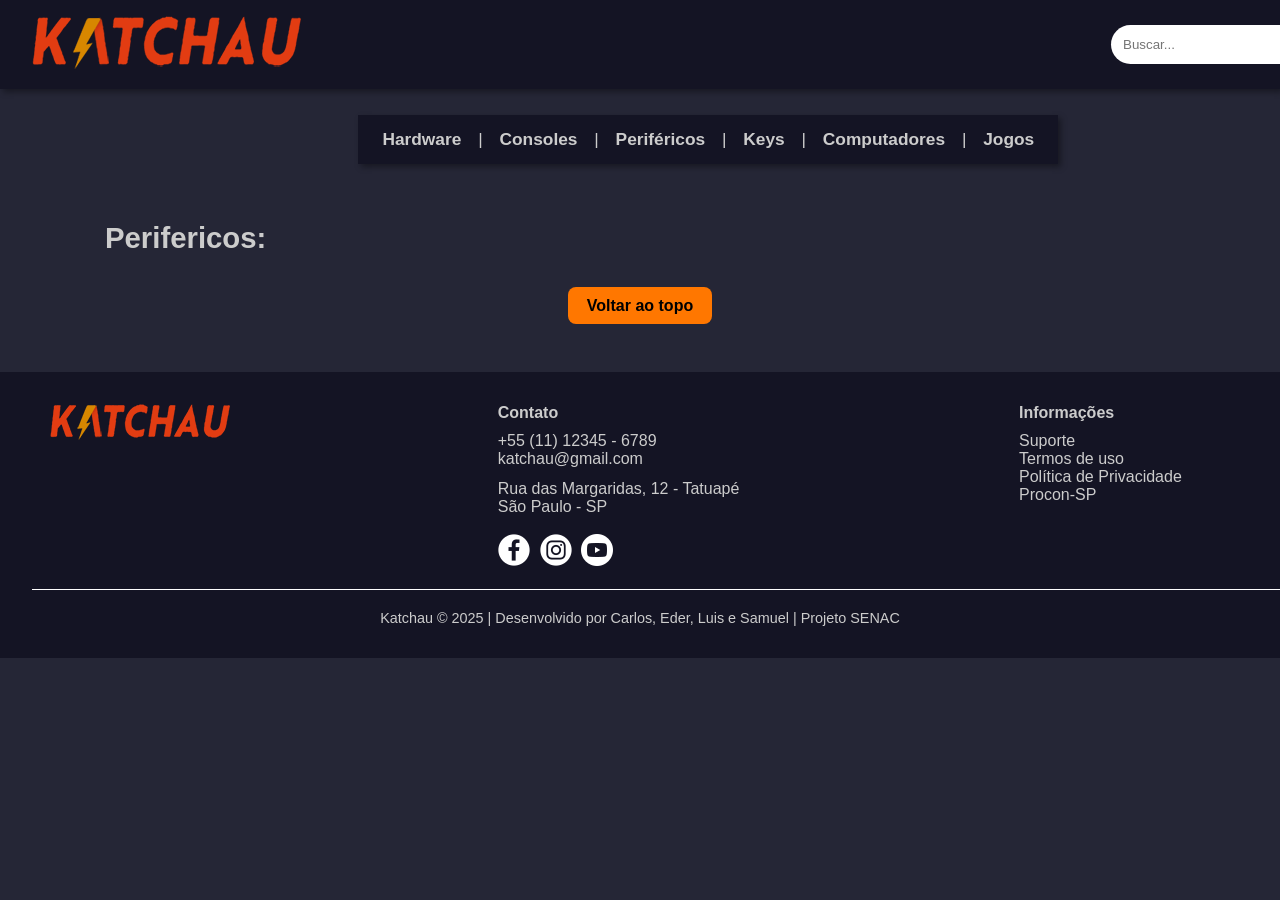
<file: Katchau projeto integrador/perifericos.html>
<!-- index.html -->
<!DOCTYPE html>
<html lang="pt-BR">
<head>
  <meta charset="UTF-8">
  <meta name="viewport" content="width=device-width, initial-scale=1">
  <title>Katchau</title>
  <link rel="stylesheet" href="css/style.css">
</head>
<body>

  <header id="inicio">
    <div class="logo"><a href="index.html"><img src="img/logo2.png" alt="logo katchau"></a></span></div>
    <input class="pesquisa" type="text" placeholder="Buscar...">
    <a href="usuario.html" class="usuario_e_carinho"><img src="img/usuario.png" alt="usuario"></a>
    <a href="carrinho.html" class="usuario_e_carinho"><img src="img/carrinho.png" alt="carrinho" class="carrinho"></a>
  </header>

  <nav>
    <ul>
      <a href="hardware.html"><li>Hardware</li></a>
      |
      <a href="consoles.html"><li>Consoles</li></a>
      |
      <a href="perifericos.html"><li>Periféricos</li></a>
      |
      <a href="keys.html"><li>Keys</li></a>
      |
      <a href="computadores.html"><li>Computadores</li></a>
      |
      <a href="jogos.html"><li>Jogos</li></a>
    </ul>
  </nav>

  <main>
    <section>
      <!-- ------------------------------------------------------------ -->
      <h2>Perifericos:</h2>


    <a href="#inicio" class="btn-topo">Voltar ao topo</a>
  </main>

  <footer>
    <div class="footer-content">
      <div class="logo_footer"><img src="img/logo_footer.png" alt="logo katchau"></div>
      <div class="contato">
        <h4>Contato</h4>
        <p class="contato2">+55 (11) 12345 - 6789<br>katchau@gmail.com</p>
        <p>Rua das Margaridas, 12 - Tatuapé<br>São Paulo - SP</p>
        <br>
        <a href="https://facebook.com/" target="_blank"><img src="img/facebook.png" alt="facebook"></a>
        <a href="https://instagram.com/" target="_blank"><img src="img/instagram.png" alt="instagram"></a>
        <a href="https://youtube.com/" target="_blank"><img src="img/youtube.png" alt="youtube"></a>
      </div>
      <div class="info">
        <h4>Informações</h4>
        <p>Suporte<br></p>
        <p>Termos de uso<br></p>
        <p>Política de Privacidade<br></p>
        <a href="https://www.procon.sp.gov.br/" target="_blank"><p>Procon-SP</p></a>
      </div>
    </div>
    <img src="img/linha.jpg" alt="linha" class="linha">
    <p class="copy">Katchau © 2025 | Desenvolvido por Carlos, Eder, Luis e Samuel | Projeto SENAC</p>
  </footer>

</body>
</html>
</file>
<file: position/style.css>
body {
    font-family: sans-serif;;
}

#static {
    background-color: rgb(203, 214, 224);
    padding: 50px 50px;
    position: static;
}

#relative1 {
    background-color: rgb(184, 204, 223);
    padding: 50px 50px;
    position: relative;
    top: 0px;
    left: 0px
}

#relative2{
    background-color: rgb(163, 194, 223);
    padding: 50px 50px;
    width: 602px;
    position: relative;
    top: -30px;
    left: 30px;
}

#relative3 {
    background-color: rgb(125, 173, 218);
    padding: 20px 50px;
    width: 700px;
    height: 350px;
    position: relative;
    top: 0px;
    left: 0px
}

#absolute {
    background-color: rgb(84, 145, 201);
    padding: 20px;
    width: 630px;
    height: 200px;
    position: absolute;
    top: 100px;
    left: 50px
}

#fixed {
    background-color: rgb(47, 136, 219);
    padding: 20px;
    width: 400px;
    position: fixed;
    right: 10px;
    bottom: 0px;
}
</file>
<file: Front end/tabela/style.css>
@charset "UTF-8";


body{
    background: url(img/ubuntu1.jpg) no-repeat ;
    color: rgb(224, 224, 224);
}

.imagem1{
    width: 125px;
    height: 125px;
}

.imagem2{
    width: 400px;
    height: 400px;
}

table{
    width: 100%;
    height: 100%;
    border: 2px rgb(224, 224, 224) solid;
    text-align: center;
    border-spacing: 0;
    font-family: Verdana, Geneva, Tahoma, sans-serif;
}
#menu{
    background: rgb(119, 119, 119);
}

.rodape{
    background: rgb(119, 119, 119);
}

td{
    border:2px rgb(224, 224, 224) solid;
    padding: 5px;
}
</file>
<file: Katchau projeto integrador/css/style.css>
/* style.css */


/* FAZER RESPOSIVIDADE */
* {
    margin: 0;
    padding: 0;
    box-sizing: border-box;
  }
  
  body {
    font-family: Arial, sans-serif;
    background-color: #252636;
    color: #ccc;
  }
  
  header {
    background: #141424;
    display: flex;
    justify-content: space-between;
    align-items: center;
    padding: 1rem 2rem;
    box-shadow: 3px 3px 6px #00000060;
  }

  .usuario_e_carinho img{
    width: 40px;
  }

  .carrinho{
    margin-right: 10px;
  }

  .carrinho{
    filter: drop-shadow(5px 5px 5px rgba(34, 34, 34, 0.5));
  }

  .carrinho:hover{
    filter: drop-shadow(0px 0px 10px rgba(201, 201, 201, 0.5));
  }

  .usuario{
    filter: drop-shadow(5px 5px 5px rgba(0, 0, 0, 0.5));
  }

  .usuario:hover{
    filter: drop-shadow(0px 0px 10px rgba(201, 201, 201, 0.5));
  }

  .pesquisa {
    padding: 0.75rem;
    width: 250px;
    margin-left: 810px;
  }
  
  header input {
    padding: 0.5rem 1rem;
    border-radius: 20px;
    border: none;
  }
  
  nav {
    margin-top: 100px;
  }
  
  nav ul {
    width: 700px;
    list-style: none;
    display: flex;
    justify-content: space-between;
    align-items: center;
    font-size: 13pt;
  }
  
  nav li{
    cursor: pointer;
    color: #ccc;
    font-weight: bold;
  }

  nav li:hover{
    color: white;
  }

  nav ul {
    position: absolute;
    left: 28%;
    right: 0;
    top: 115px;
    height: 49px;
    background-color: #141424;
    padding: 1.5rem;
    box-shadow: 3px 3px 6px #00000060;
  }
  
  .banner {
    display: flex;
    justify-content: center;
    margin: 1rem 0;
  }
  
  .banner img {
    border-radius: 40px;
    width: 90%;
    max-width: 1000px;
    cursor: pointer;
    
  }

  .bannerimg{
    box-shadow: 3px 3px 8px #00000060;
  }

  .bannerimg:hover{
    box-shadow: 0px 0px 25px #8f8f8f60;
  }

  .seta-esquerda{
    width: 15px;
    margin-top: 250px;
    margin-right: 20px;
    position: relative;
    transition: ease 0.5s;
    cursor: pointer;
}
.seta-esquerda:hover{
    transform: scale(1.02);
}
.seta-direita{   
    width: 15px;
    margin-top: 250px;
    margin-left: 20px;
    position: relative;
    transition: ease 0.5s;
    cursor: pointer;
}
.seta-direita:hover{
    transform: scale(1.02);
}
  
  main {
    padding: 1rem 2rem;
  }
  
  h2 {
    font-size: 22pt;
    margin: 1rem 0 0.6rem;
    margin-left: 6%;
  }

  .btn-mais{
    display: block;
    width: fit-content;
    padding: 0.6rem 1.2rem;
    background-color: #141424;
    color: #fff;
    border-radius: 8px;
    text-decoration: none;
    font-weight: bold;
    box-shadow: 3px 3px 3px #13131360;
    margin-bottom: 13pt;
    margin-right: 5.2%;
  }

  .btn-mais:hover{
    color: #000;
    background-color: #fff;
    box-shadow: 0px 0px 20px #acacac60;
  }

  .btn_p{
    display: flex;
    justify-content: space-between;
    align-items: center;
  }

  .apresentacao{
    margin-left: 6%;
    margin-bottom: 1%;
    font-size: 14pt;
  }
  
  .grid {
    display: flex;
    flex-wrap: wrap;
    gap: 1.5rem;
    padding: 0 1rem;
    padding-bottom: 1.5%;
    margin-left: 5%;
  }
  
  .card {
    background: #202022;
    padding: 1rem;
    border-radius: 12px;
    width: 250px;
    height: 460px;
    text-align: center;
    box-shadow: 5px 5px 5px #00000060;
    cursor: pointer;
  }

  .card:hover{
    transform: scale(1.03);
}
  
  .card img {
    width: 100%;
    border-radius: 8px;
  }
  
  .games {
    background: #202022;
    padding: 1rem;
    border-radius: 12px;
    width: 250px;
    height: 270px;
    text-align: center;
    box-shadow: 5px 5px 5px #00000060;
    cursor: pointer;
  }
  .games:hover{
  transform: scale(1.03);
}
  
  .games img {
    width: 100%;
    border-radius: 8px;
  }

  .produto{
    padding-top: 10pt;
    padding-bottom: 6pt;
    font-size: 14pt
  }

  .preco{
    color: #ff7700;
    font-size: 20pt;
    
  }

  .parcelamento {
    color: #ff7700;
    font-size: 11pt;
  }
  
  .btn-topo {
    display: block;
    width: fit-content;
    margin: 2rem auto;
    padding: 0.6rem 1.2rem;
    background-color: #ff7700;
    color: #000;
    border-radius: 8px;
    text-decoration: none;
    font-weight: bold;
  }

  .btn-topo:hover{
    color: #000;
    background-color: #fff;
    box-shadow: 0px 0px 20px #acacac60;
  }
  
  footer {
    background: #141424;
    padding: 2rem;
    color: #ccc;
  }
  
  .footer-content {
    display: flex;
  }

  .logo_footer {
    margin-left: 1.5%;
  }

  h4{
    margin-bottom: 7pt;
  }
  
  .copy {
    text-align: center;
    margin-top: 1rem;
    font-size: 0.9rem;
  }

  .contato{
    margin-left: 22%;
    margin-bottom: 0.5%;
  }

  .contato img{
    margin-right: 4pt;
    cursor: pointer;
  }

  .contato2{
    margin-bottom: 9pt;
  }
  .info{
    margin-left: 23%;
  }

  .info p{
    cursor: pointer;
  }

  a{
    color: #ccc;
    text-decoration: none;
  }

  .linha{
    justify-content: center;
  }
</file>
